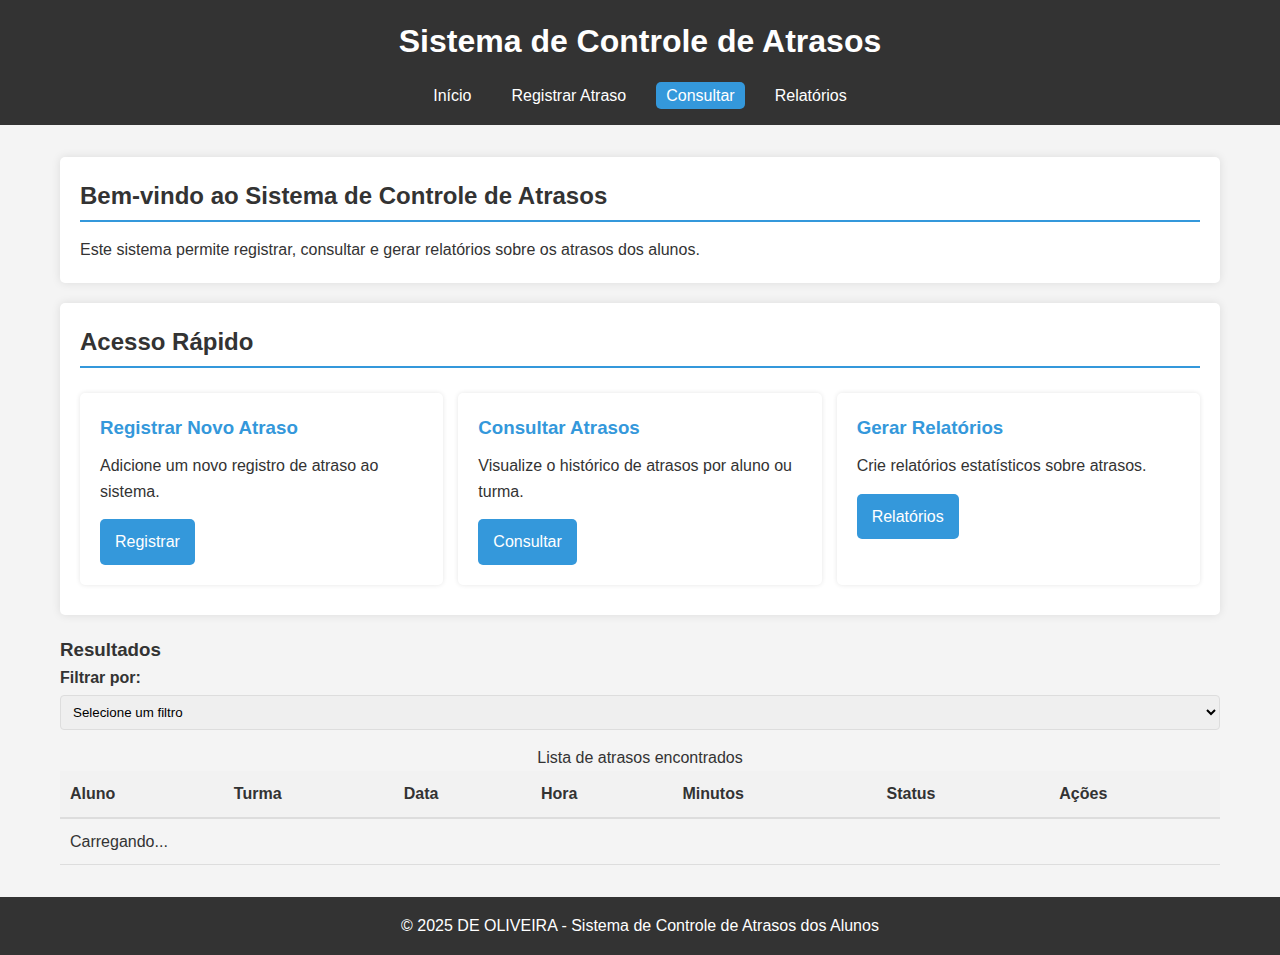
<file: Controle de atrasos/Site/index.html>
<!DOCTYPE html>
<html lang="pt-br">
<head>
    <meta charset="UTF-8">
    <meta name="viewport" content="width=device-width, initial-scale=1.0">
    <title>Controle de Atrasos dos Alunos</title>
    <link rel="stylesheet" href="css/style.css">
</head>
<body>
    <header>
        <h1>Sistema de Controle de Atrasos</h1>
        <nav aria-label="Menu principal">
            <ul role="menubar">
                <li role="menuitem"><a href="../index.html">Início</a></li>
                <li role="menuitem"><a href="registrar.html">Registrar Atraso</a></li>
                <li role="menuitem"><a href="consultar.html" class="active" aria-current="page">Consultar</a></li>
                <li role="menuitem"><a href="relatorios.html">Relatórios</a></li>
            </ul>
        </nav>
    </header>

    <main>
        <section class="intro">
            <h2>Bem-vindo ao Sistema de Controle de Atrasos</h2>
            <p>Este sistema permite registrar, consultar e gerar relatórios sobre os atrasos dos alunos.</p>
        </section>

        <section class="quick-access">
            <h2>Acesso Rápido</h2>
            <div class="cards">
                <div class="card">
                    <h3>Registrar Novo Atraso</h3>
                    <p>Adicione um novo registro de atraso ao sistema.</p>
                    <a href="pages/registrar.html" class="btn">Registrar</a>
                </div>
                <div class="card">
                    <h3>Consultar Atrasos</h3>
                    <p>Visualize o histórico de atrasos por aluno ou turma.</p>
                    <a href="pages/consultar.html" class="btn">Consultar</a>
                </div>
                <div class="card">
                    <h3>Gerar Relatórios</h3>
                    <p>Crie relatórios estatísticos sobre atrasos.</p>
                    <a href="pages/relatorios.html" class="btn">Relatórios</a>
                </div>
            </div>
        </section>

        <div class="resultados" style="margin-top: 20px;">
            <h3>Resultados</h3>
            <form id="formConsulta" novalidate aria-label="Formulário de consulta de atrasos">
                <div class="form-group">
                    <label for="filtro" class="required">Filtrar por:</label>
                    <select id="filtro" name="filtro" required aria-required="true">
                        <option value="">Selecione um filtro</option>
                        <option value="todos">Todos os atrasos</option>
                        <option value="aluno">Aluno</option>
                        <option value="turma">Turma</option>
                        <option value="data">Período</option>
                    </select>
                </div>
                
                <div class="form-group filtro-aluno" style="display: none;" aria-hidden="true">
                    <label for="aluno" class="required">Aluno:</label>
                    <select id="aluno" name="aluno" required aria-required="true">
                        <option value="">Selecione o aluno</option>
                    </select>
                </div>
            </form>
            <div class="table-responsive" role="region" aria-label="Resultados da consulta" tabindex="0">
                <table id="tabelaAtrasos" class="table">
                    <caption>Lista de atrasos encontrados</caption>
                    <thead>
                        <tr>
                            <th scope="col">Aluno</th>
                            <th scope="col">Turma</th>
                            <th scope="col">Data</th>
                            <th scope="col">Hora</th>
                            <th scope="col">Minutos</th>
                            <th scope="col">Status</th>
                            <th scope="col">Ações</th>
                        </tr>
                    </thead>
                    <tbody>
                        <tr>
                            <td colspan="7" class="text-center">Carregando...</td>
                        </tr>
                    </tbody>
                </table>
            </div>
        </div>
    </main>

    <footer>
        <p>&copy; 2025 DE OLIVEIRA - Sistema de Controle de Atrasos dos Alunos</p>
    </footer>

    <script src="js/script.js"></script>
</body>
</html>
</file>
<file: Controle de atrasos/Site/css/style.css>
/* Estilos gerais */
* {
    margin: 0;
    padding: 0;
    box-sizing: border-box;
}

body {
    font-family: 'Arial', sans-serif;
    line-height: 1.6;
    color: #333;
    background-color: #f4f4f4;
}

a {
    text-decoration: none;
}

ul {
    list-style: none;
}

.btn {
    display: inline-block;
    background: #3498db;
    color: #fff;
    padding: 10px 15px;
    border: none;
    border-radius: 5px;
    cursor: pointer;
    transition: background 0.3s;
}

.btn:hover {
    background: #2980b9;
}

/* Header */
header {
    background-color: #333;
    color: #fff;
    padding: 1rem;
}

header h1 {
    margin-bottom: 1rem;
    text-align: center;
}

nav ul {
    display: flex;
    justify-content: center;
}

nav ul li {
    margin: 0 10px;
}

nav ul li a {
    color: #fff;
    padding: 5px 10px;
    border-radius: 5px;
}

nav ul li a:hover, nav ul li a.active {
    background-color: #3498db;
}

/* Main content */
main {
    max-width: 1200px;
    margin: 2rem auto;
    padding: 0 20px;
}

.intro, .quick-access {
    background: #fff;
    padding: 20px;
    margin-bottom: 20px;
    border-radius: 5px;
    box-shadow: 0 0 10px rgba(0,0,0,0.1);
}

h2 {
    color: #333;
    margin-bottom: 15px;
    border-bottom: 2px solid #3498db;
    padding-bottom: 5px;
}

/* Cards */
.cards {
    display: flex;
    flex-wrap: wrap;
    justify-content: space-between;
}

.card {
    background: #fff;
    padding: 20px;
    margin: 10px 0;
    border-radius: 5px;
    box-shadow: 0 0 5px rgba(0,0,0,0.1);
    flex: 1 1 300px;
    margin-right: 15px;
    transition: transform 0.3s;
}

.card:last-child {
    margin-right: 0;
}

.card:hover {
    transform: translateY(-5px);
}

.card h3 {
    color: #3498db;
    margin-bottom: 10px;
}

.card p {
    margin-bottom: 15px;
}

/* Footer */
footer {
    text-align: center;
    padding: 1rem;
    background: #333;
    color: #fff;
}

/* Formulários */
.form-container {
    background: #fff;
    padding: 20px;
    border-radius: 5px;
    box-shadow: 0 0 10px rgba(0,0,0,0.1);
}

.form-group {
    margin-bottom: 15px;
}

label {
    display: block;
    margin-bottom: 5px;
    font-weight: bold;
}

input, select, textarea {
    width: 100%;
    padding: 8px;
    border: 1px solid #ddd;
    border-radius: 4px;
}

.btn-submit {
    background: #27ae60;
}

.btn-submit:hover {
    background: #219653;
}

/* Tabelas */
table {
    width: 100%;
    border-collapse: collapse;
    margin-bottom: 20px;
}

table th {
    background-color: #f2f2f2;
    padding: 10px;
    text-align: left;
    border-bottom: 2px solid #ddd;
}

table td {
    padding: 10px;
    border-bottom: 1px solid #ddd;
}

table tr:hover {
    background-color: #f5f5f5;
}

/* Responsividade */
@media (max-width: 768px) {
    nav ul {
        flex-direction: column;
        align-items: center;
    }
    
    nav ul li {
        margin: 5px 0;
    }
    
    .cards {
        flex-direction: column;
    }
    
    .card {
        margin-right: 0;
    }
}
</file>
